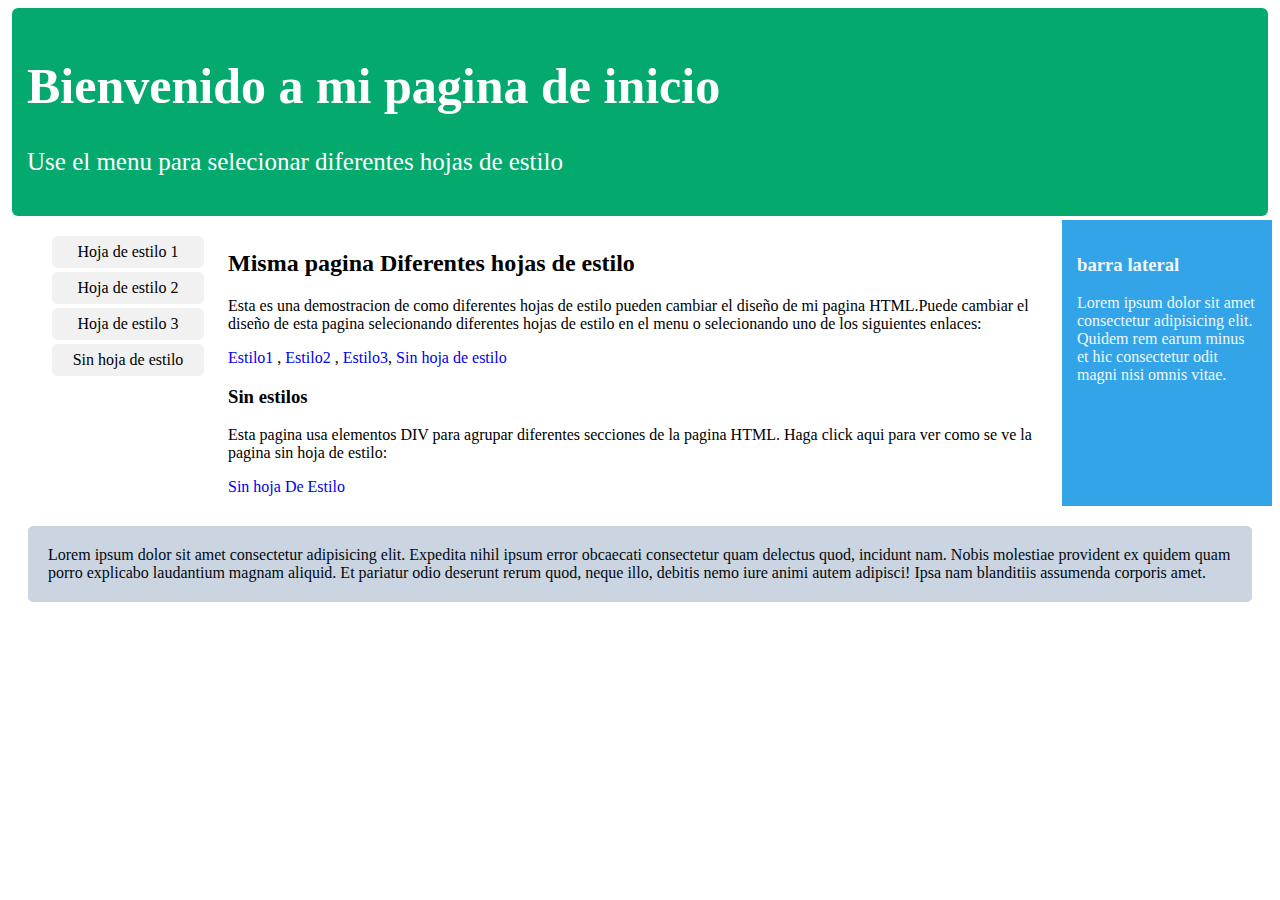
<file: index.html>
<!DOCTYPE html>
<html lang="en">
<head>
    <meta charset="UTF-8">
    <meta http-equiv="X-UA-Compatible" content="IE=edge">
    <meta name="viewport" content="width=device-width, initial-scale=1.0">
    <link rel="stylesheet" href="/css/estilo1.css">
    <link rel="stylesheet" href="https://fonts.googleapis.com/icon?family=Material+Icons">
    <title>Document</title>
</head>
<body>
    <div class="container">
    <div class="header">
        <h1>Bienvenido a mi pagina de inicio</h1>
        <p>Use el menu para selecionar diferentes hojas de estilo</p>
        
    </div>
    <div class="main">
        <div class="menu">
            <ul id="listamenu">
                <a href="index.html"></a><a href="index.html"><li class="itenmenu">Hoja de estilo 1</li></a>
                <a href="index2.html"></a><a href="index2.html"><li class="itenmenu">Hoja de estilo 2</li></a>
                <a href="index3.html"></a><a href="index3.html"><li class="itenmenu">Hoja de estilo 3</li></a>
                <a href="index4.html"></a><a href="index4.html"><li class="itenmenu">Sin hoja de estilo</li></a>
       </ul>
    </div>

        <div class="centro">
            <h2>Misma pagina Diferentes hojas de estilo</h2>
            <p>Esta es una demostracion de como diferentes hojas de estilo pueden cambiar el diseño de mi pagina HTML.Puede cambiar el diseño de esta pagina selecionando diferentes hojas de estilo en el menu o selecionando uno de los siguientes enlaces:</p>
            <a href="index.html">Estilo1</a> , 
             <a href="index2.html">Estilo2</a> , 
             <a href="index3.html">Estilo3</a>, 
             <a href="index4.html">Sin hoja de estilo</a> 
            <h3>Sin estilos</h3>
            <p>Esta pagina usa elementos DIV para agrupar diferentes secciones de la pagina HTML. Haga click aqui para ver como se ve la pagina sin hoja de estilo:
            </p> 
            <a href="index4.html">Sin hoja De Estilo</a>
            
        </div>
        <div class="derecha">
            <h3>barra lateral</h3>
            <p>Lorem ipsum dolor sit amet consectetur adipisicing elit. Quidem rem earum minus et hic consectetur odit magni nisi omnis vitae.</p>
        </div>
    
    
    </div>
    <div class="footer">
        Lorem ipsum dolor sit amet consectetur adipisicing elit. Expedita nihil ipsum error obcaecati consectetur quam delectus quod, incidunt nam. Nobis molestiae provident ex quidem quam porro explicabo laudantium magnam aliquid. Et pariatur odio deserunt rerum quod, neque illo, debitis nemo iure animi autem adipisci! Ipsa nam blanditiis assumenda corporis amet.
    </div>
    
</div>

</body>
</html>
</file>
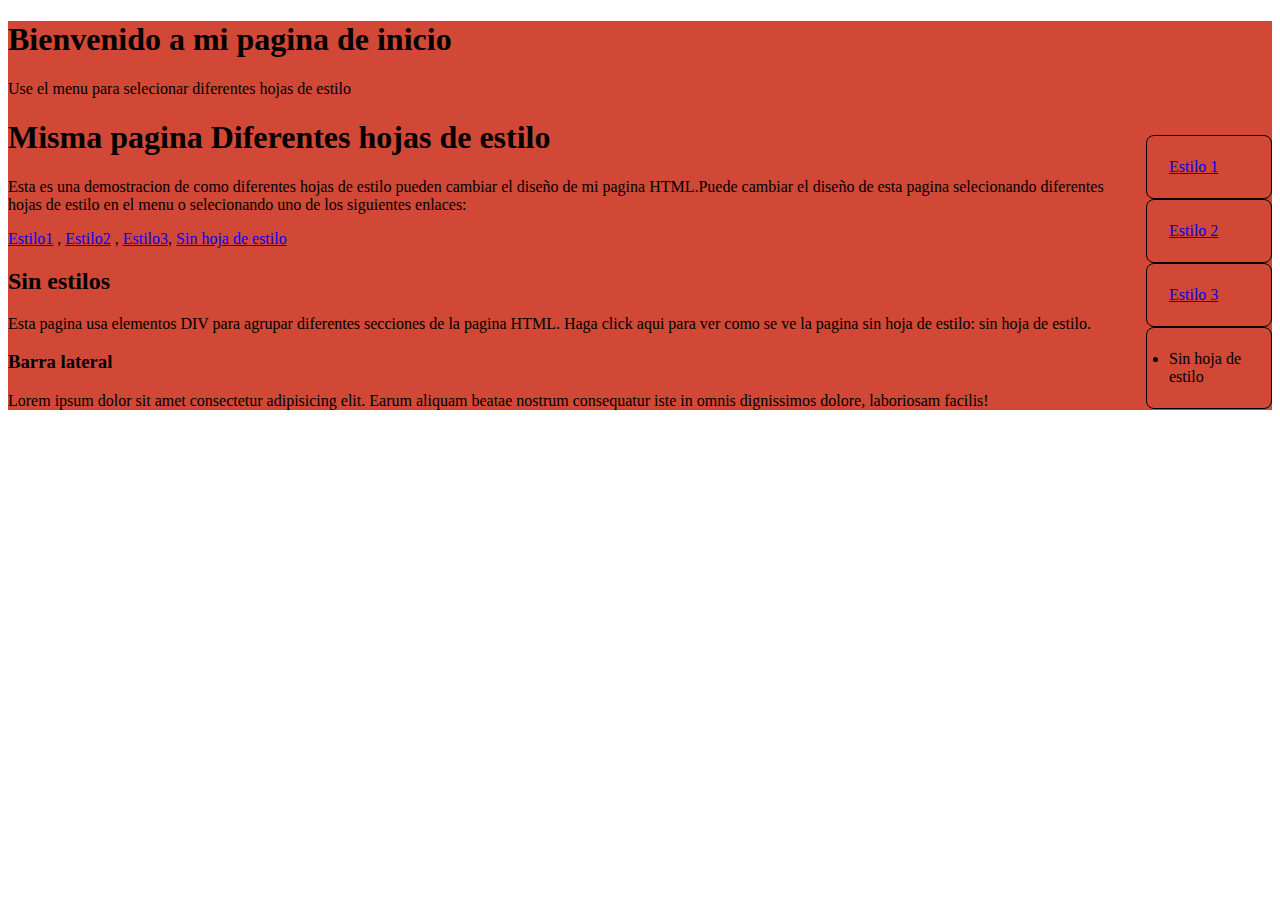
<file: index2.html>
<!DOCTYPE html>
<html lang="en">
<head>
    <meta charset="UTF-8">
    <meta http-equiv="X-UA-Compatible" content="IE=edge">
    <meta name="viewport" content="width=device-width, initial-scale=1.0">
    <link rel="stylesheet" href="css/estilo2.css">
    <link rel="stylesheet" href="https://fonts.googleapis.com/icon?family=Material+Icons">
    <title>Document</title>
</head>
<body>
    <div class="container">
        <div id="top">
        <h1>Bienvenido a mi pagina de inicio</h1>
        <p>Use el menu para selecionar diferentes hojas de estilo</p>
        
    </div>
    <div id="containerbody">
    <div class="main">
    <div class="menubar">
        <ul class="listamenu">
            <div class="box">
            <a href="index1.html">Estilo 1</li></div>
                <div class="box">
            <a href="index2.html">Estilo 2</li></div>
                <div class="box">
            <a href="index3.html">Estilo 3</li></div>
                <div class="box">
            <a href="index4.html"></a><li>Sin hoja de estilo</li></div>
        
        </ul>
    </div>
            
                <h1>Misma pagina Diferentes hojas de estilo</h1>
                <p>Esta es una demostracion de como diferentes hojas de estilo pueden cambiar el diseño de mi pagina HTML.Puede cambiar el diseño de esta pagina selecionando diferentes hojas de estilo en el menu o selecionando uno de los siguientes enlaces:</p>
                <a href="index.html">Estilo1</a> , 
                <a href="index2.html">Estilo2</a> , 
                <a href="index3.html">Estilo3</a>, 
                <a href="index4.html">Sin hoja de estilo</a> 
                <h2>Sin estilos</h2>
                <p>Esta pagina usa elementos DIV para agrupar diferentes secciones de la pagina HTML. Haga click aqui para ver como se ve la pagina sin hoja de estilo:
                sin hoja de estilo.</p>
                
            </div>
            <div id="sidebar">
                <h3>Barra lateral</h3>
                Lorem ipsum dolor sit amet consectetur adipisicing elit. Earum aliquam beatae nostrum consequatur iste in omnis dignissimos dolore, laboriosam facilis!
            </div>
           




           
                

           
 

</body>
</html>
</file>
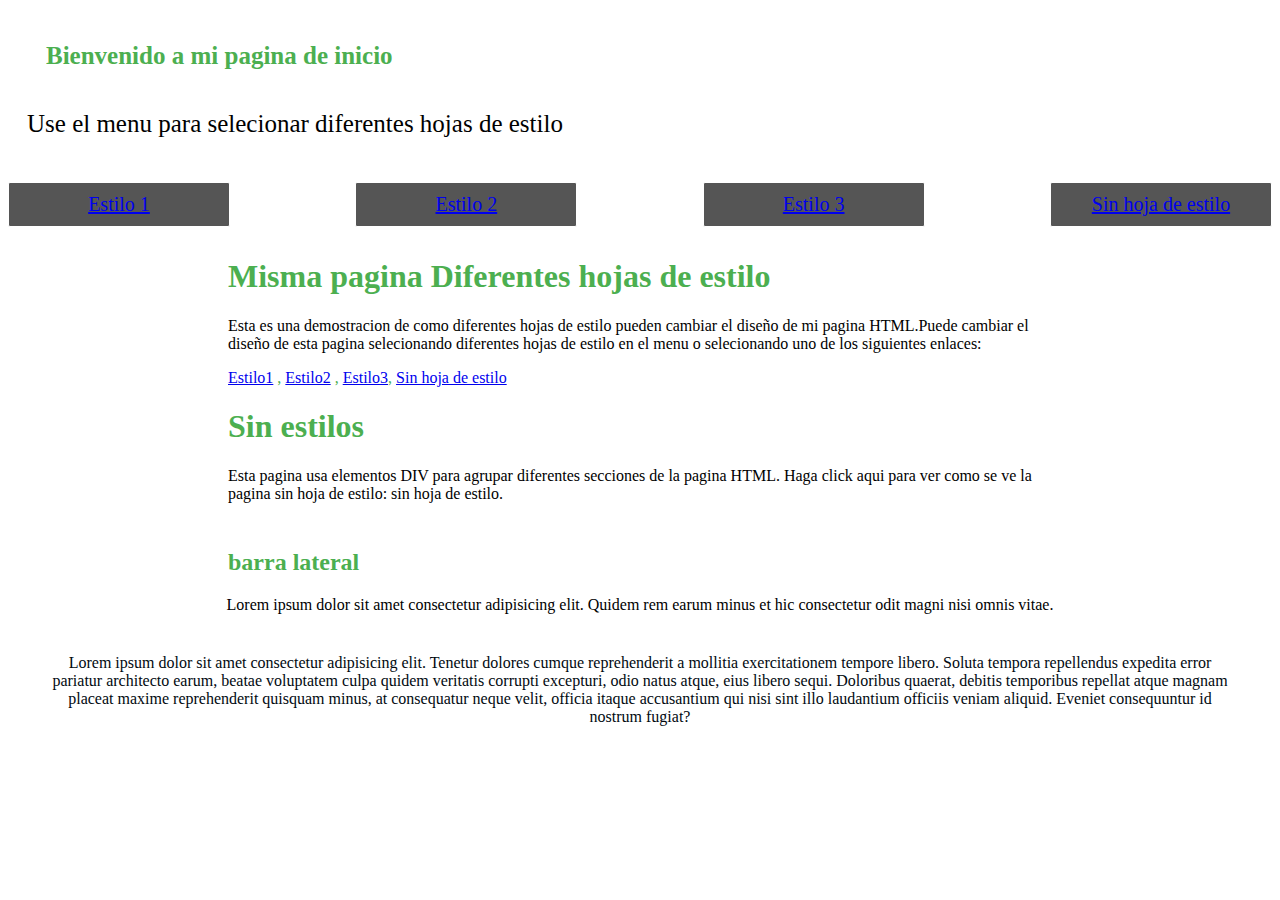
<file: index3.html>
<!DOCTYPE html>
<html lang="en">
<head>
    <meta charset="UTF-8">
    <meta http-equiv="X-UA-Compatible" content="IE=edge">
    <meta name="viewport" content="width=device-width, initial-scale=1.0">
    <link rel="stylesheet" href="/css/estilo3.css">
    <link rel="stylesheet" href="https://fonts.googleapis.com/icon?family=Material+Icons">
    <title>Document</title>
</head>
<body>
    <div class="container">
    <div class="header">
        <h1 class="header">Bienvenido a mi pagina de inicio</h1>
        <p class="texto">Use el menu para selecionar diferentes hojas de estilo</p>
        
   </div>
   <div class="containerboton">
    <div class="main">
        <div class="menu">
            <div id="listamenu">
                <div class="box">
                   
                    <a href="index1.html">Estilo 1</li></a></div>
                    <div class="box2">
                        <a href="index2.html">Estilo 2</li></a></div>
                        <div class="box3">
                            <a href="index3.html">Estilo 3</li></a></div>
                    
                        
                        <div class="box4">
                    <a href="index4.html"><li>Sin hoja de estilo</li></a></div>
                </div>
                </div>
              
        <div class="centro">
           <h1>Misma pagina Diferentes hojas de estilo</h1>
            <p class="textocentro">Esta es una demostracion de como diferentes hojas de estilo pueden cambiar el diseño de mi pagina HTML.Puede cambiar el diseño de esta pagina selecionando diferentes hojas de estilo en el menu o selecionando uno de los siguientes enlaces:</p>
            <a href="index.html">Estilo1</a> , 
            <a href="index2.html">Estilo2</a> , 
            <a href="index3.html">Estilo3</a>, 
            <a href="index4.html">Sin hoja de estilo</a> 
            <div class="Sin estilos"></div>
            <h1>Sin estilos</h1>
            <p class="pcentro">Esta pagina usa elementos DIV para agrupar diferentes secciones de la pagina HTML. Haga click aqui para ver como se ve la pagina sin hoja de estilo:
            sin hoja de estilo.</p>
            
        </div>
        <div class="derecha">
            
            <h2 class="titulo">barra lateral</h2>
            <p class="parrafo"> Lorem ipsum dolor sit amet consectetur adipisicing elit. Quidem rem earum minus et hic consectetur odit magni nisi omnis vitae. </p>
        </div>
    
    
    </div>
    <div class="footer">
        Lorem ipsum dolor sit amet consectetur adipisicing elit. Tenetur dolores cumque reprehenderit a mollitia exercitationem tempore libero. Soluta tempora repellendus expedita error pariatur architecto earum, beatae voluptatem culpa quidem veritatis corrupti excepturi, odio natus atque, eius libero sequi. Doloribus quaerat, debitis temporibus repellat atque magnam placeat maxime reprehenderit quisquam minus, at consequatur neque velit, officia itaque accusantium qui nisi sint illo laudantium officiis veniam aliquid. Eveniet consequuntur id nostrum fugiat?
    </div>
    
</div>

</body>
</html>
</file>
<file: css/estilo1.css>
.container{
    background-color: rgb(255, 255, 255);
}
.header{
    background-color: #04AA6D;
    color: rgb(255, 255, 255);
    padding: 15px;
    font-size: 25px;
    border: 2px ;
  border-radius: 5px;
  font-family:  100% Lucida Sans, Verdana;
   
}
.header{
    border-radius: 6px;
    margin: 4px;
}

.main{
    position: relative;
    overflow: auto;
}
div{
    display: block;
}
.menu{
    width: 200px;
    float: left;
}
ul #listamenu{
    display: block;
    padding: 9px;
    
}
.itenmenu{
    text-align: center;
    border: 1px solid #f1f1f1;
    background-color: #f1f1f1;
    color: rgb(0, 0, 0);
    padding: 6px;
    list-style: none;
    cursor: pointer;
   font-family:  100% Lucida Sans, Verdana;
}
a{
    text-decoration: none;
}
.itenmenu{
    margin: 4px;
    border-radius: 5px;
}
.centro{
    margin: 0 210px;
    padding: 10px;
}
.derecha{
    width: 180px;
    background-color:#32a4e7;
    color: aliceblue;
    padding: 15px;
    position: absolute;
    right: 0;
    top: 0;
    bottom: 0;
    
}

.footer{
    background-color:#CBD5E1;
    color: rgb(1, 9, 16);
    border-radius: 5px;
    margin: 20px;
    padding: 20px;

}
</file>
<file: css/estilo2.css>
.container{
    background-color: #d14836;
}
#containerbody{
    background-color: #d14836
}

.menubar{
    float: right;
    
}
.box{
    width: 80px;
    padding: 22px;
    border-radius: 8px;
    border:1px solid;

}
</file>
<file: css/estilo3.css>
.container{
    background-color:#ffffff;
}
.header{
    
    font-family: cursive;
    color: #4CAF50;
    padding: 15px;
    font-size: 25px;
}
.header{
    border-radius: 6px;
    margin: 4px;
    
}
.texto{
    color: #000000;
}
.containerboton{
    flex-direction: row;
}

.main{
    border-radius: 6px;
    border: 2px;
}
#listamenu{
    display: flex;
    flex-wrap: wrap;
    justify-content: space-between;
    list-style-type: none;
    padding: 0px;
    
}

.box{
    font-size: 20px;
    background-color: #555555;
    color: rgb(255, 255, 255);
    padding: 10px;
    text-align: center;
    width: 200px;
    border: 1px solid ;
    border-radius: 2px;
    flex-direction: row;

}
.box2{

    font-size: 20px;
    background-color: #555555;
    color: rgb(255, 255, 255);
    padding: 10px;
    text-align: center;
    width: 200px;
    border: 1px solid ;
    border-radius: 2px;
}
.box3{
    font-size: 20px;
    background-color: #555555;
    color: rgb(255, 255, 255);
    padding: 10px;
    text-align: center;
    width: 200px;
    border: 1px solid ;
    border-radius: 2px;
}
.box4{
    font-size: 20px;
    background-color: #555555;
    color: rgb(255, 255, 255);
    padding: 10px;
    text-align: center;
    width: 200px;
    border: 1px solid ;
    border-radius: 2px;  
}


.centro{
    color: #4CAF50;
    margin: 0 210px;
    padding: 10px;
 
}
.textocentro{
    color: #000000;
}
.pcentro{
    color: #000000;
}
.derecha{
    
    color: #000000;
    font-family: 100% Verdana;
}
.titulo{
    padding-left: 220px;
color: #4CAF50;
}
.parrafo{
    text-align: center;
}
.footer{
    text-align: center;
    color: rgb(1, 9, 16);
    
    border-radius: 12px;
    margin: 20px;
    padding: 20px;

}
</file>
